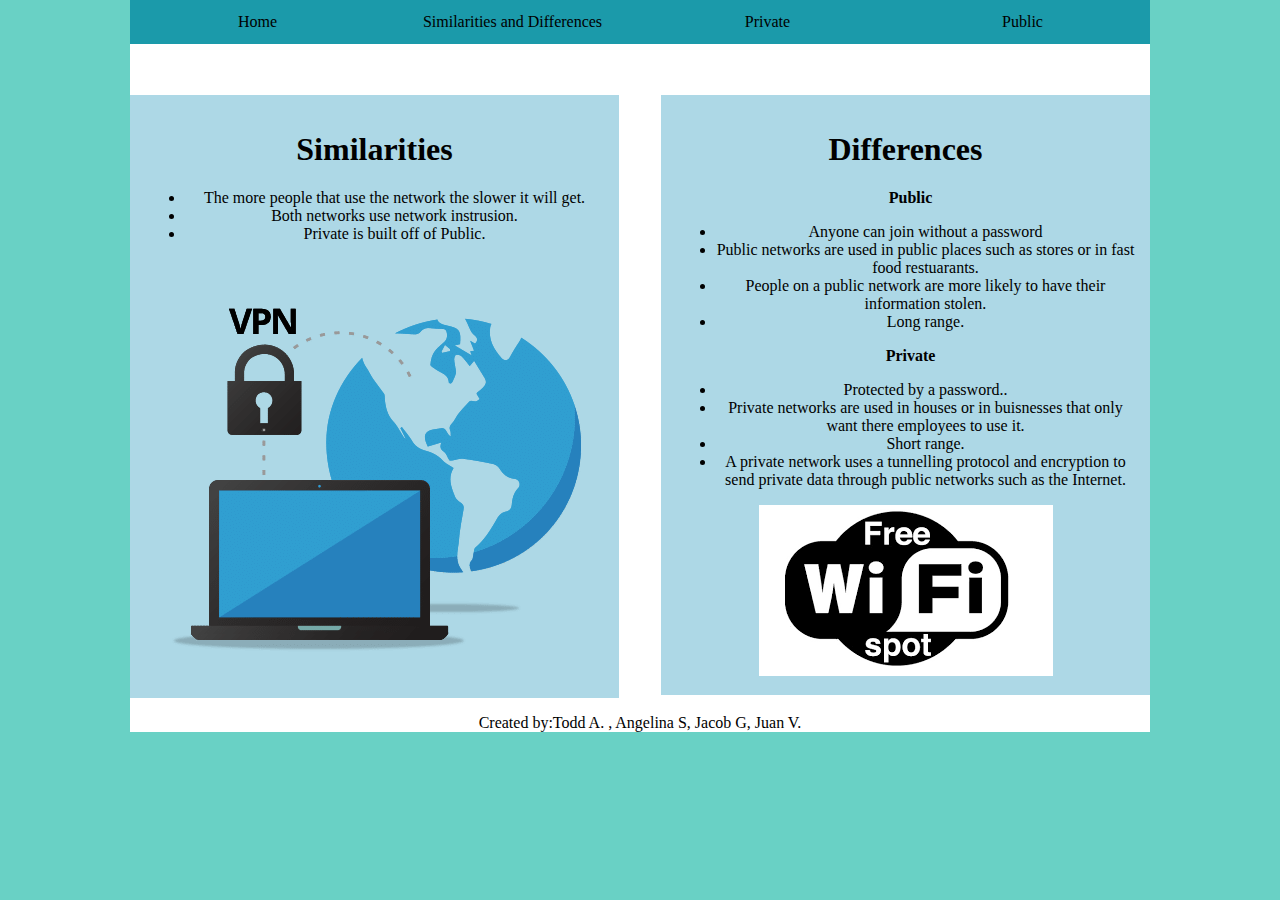
<file: page2.html>
<!DOCTYPE html>
<html>

<head>
    <meta charset="utf-8" />
    <meta http-equiv="X-UA-Compatible" content="IE=edge">
    <title>Similarities and Differences</title>
    <meta name="viewport" content="width=device-width, initial-scale=1">
    <link rel="stylesheet" href="layout.css">
    <link rel="stylesheet" href="styles.css">
</head>

<body>
    <header>
        <!-- Created the Navigation system at the top of the page -->
        <nav>
            <ul>
                <li><a href="index.html">Home</a></li>
                <li><a href="page2.html">Similarities and Differences</a></li>
                <li><a href="Private.html">Private</a></li>
                <li><a href="public.html">Public</a></li>
            </ul>
        </nav>
    </header>
    <div class="row">
        <div class="column">
            <h1>Similarities</h1>
            <ul>
                <li>The more people that use the network the slower it will get.</li>
                <li>Both networks use network instrusion.</li>
                <li>Private is built off of Public.</li>
            </ul>
            <img src="project private.png" alt="">
        </div>

        <div class="column2">
            <h1>Differences</h1>
            <h2>Public</h2>
            <ul>
                <li>Anyone can join without a password</li>
                <li>Public networks are used in public places such as stores or in fast food restuarants.</li>
                <li>People on a public network are more likely to have their information stolen.</li>
                <li>Long range.</li>
            </ul>
            <h2>Private</h2>
            <ul>
                <li>Protected by a password..</li>
                <li>Private networks are used in houses or in buisnesses that only want there employees to use it. </li>
                <li>Short range.</li>
                <li>A private network uses a tunnelling protocol and encryption to send private data through public
                    networks such as the Internet.
                </li>
            </ul>
            <img src="project public.png" alt="">
        </div>

    </div>

    <footer>
        <p>Created by:Todd A. , Angelina S, Jacob G, Juan V.</p>
    </footer>
</body>

</html>
</file>
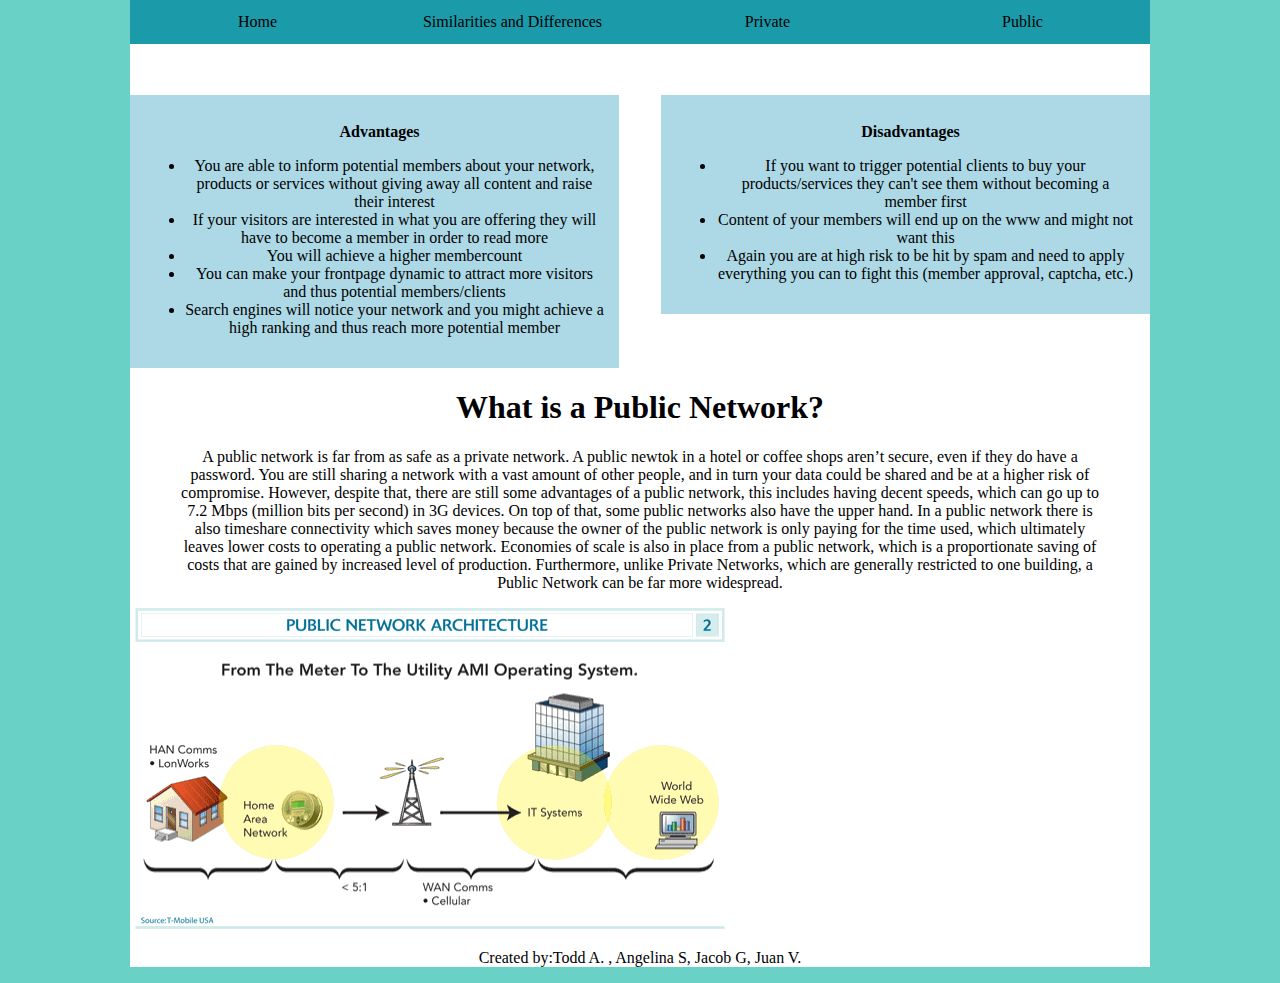
<file: public.html>
<!DOCTYPE>
<html>

<head>
    <meta charset="utf-8" />
    <meta http-equiv="X-UA-Compatible" content="IE=edge">
    <title>Public Networks</title>
    <meta name="viewport" content="width=device-width, initial-scale=1">
    <link rel="stylesheet" href="layout.css">
    <link rel="stylesheet" href="styles.css">
</head>

<body>
    <header>
        <nav>
            <ul>
                <li>
                    <a href="index.html">Home</a>
                </li>
                <li>
                    <a href="page2.html">Similarities and Differences</a>
                </li>
                <li>
                    <a href="Private.html">Private</a>
                </li>
                <li>
                    <a href="public.html">Public</a>
                </li>


            </ul>
        </nav>
    </header>
    <div class="row">
        <div class="column">
            <h2>Advantages</h2>
            <ul>
                <li>You are able to inform potential members about your network, products or services without giving
                    away all content and raise their interest</li>
                <li>If your visitors are interested in what you are offering they will have to become a member in order
                    to read more</li>
                <li>You will achieve a higher membercount</li>
                <li>You can make your frontpage dynamic to attract more visitors and thus potential members/clients</li>
                <li>Search engines will notice your network and you might achieve a high ranking and thus reach more
                    potential member</li>
            </ul>
        </div>
        <div class="column2">
            <h2>Disadvantages</h2>
            <ul>
                <li>If you want to trigger potential clients to buy your products/services they can't see them without
                    becoming a member first</li>
                <li>Content of your members will end up on the www and might not want this</li>
                <li>Again you are at high risk to be hit by spam and need to apply everything you can to fight this
                    (member approval, captcha, etc.)</li>
            </ul>
        </div>
    </div>
    <h1>What is a Public Network?</h1>
    <p>
        A public network is far from as safe as a private network. A public newtok in a hotel or coffee shops aren’t
        secure, even if they do have a password. You are still sharing a network with a vast amount of other people,
        and in turn your data could be shared and be at a higher risk of compromise. However, despite that, there are
        still some advantages of a public network, this includes having decent speeds, which can go up to 7.2 Mbps
        (million bits per second) in 3G devices. On top of that, some public networks also have the upper hand. In a
        public network there is also timeshare connectivity which saves money because the owner of the public network
        is only paying for the time used, which ultimately leaves lower costs to operating a public network. Economies
        of scale is also in place from a public network, which is a proportionate saving of costs that are gained by
        increased level of production. Furthermore, unlike Private Networks, which are generally restricted to one
        building, a Public Network can be far more widespread. </p>


    <div class="img">
        <img id="img1" src="Public network.gif" alt="">
    </div>
    <footer>
        <p>Created by:Todd A. , Angelina S, Jacob G, Juan V.</p>
    </footer>
</body>

</html>
</file>
<file: layout.css>
/* Body Styles  */
body>header>nav {
    display: table;
    width: 100%;
}

body>header>nav>ul {
    display: table-row;
}

body>header>nav>ul>li {
    display: table-cell;
    text-align: center;
}

body>header>nav>ul>li>a {
    display: block;
    width: 100%;
}


body>nav {
    width: 100%;
    float: left;
}

*/ body>header>nav {
    display: table;
    width: 100%;
}

body>header>nav>ul>li {
    width: 25%;
}

/* Sets the different column classes with their different locations and colors */
.column {
    float: left;
    width: 45%;
    padding: 15px;
    text-align: center;
    background-color: #add8e6;

}

.column2 {
    float: right;
    width: 45%;
    padding: 15px;
    text-align: center;
    background-color: #add8e6;
}

.column ul li {
    list-style-type: disc;
}

.column2 ul li {
    list-style-type: disc;
}

/* Clear floats after the columns */
.row:after {
    content: "";
    display: table;
    clear: both;
}

/* Responsive layout - makes the three columns stack on top of each other instead of next to each other */
@media screen and (max-width:600px) {
    .column {
        width: 100%;
    }
}

/* Heading Styles */
h2 {
    font-size: 1em;
    padding-left: 10px;
}



h1 {
    border-bottom: 20px;
}

p {
    text-align: center;
}
</file>
<file: styles.css>
html {
    background-color: #69D1C5;
}

body {
    background-color: white;
    margin: 0 auto;
    width: 100%;
    max-width: 1020px;
    min-width: 640px;
}



/* Nav Styles */
header nav {
    background-color: #69D1C5;
}

header nav ul li a {
    text-decoration: none;
    background-color: #1B9AAA;
    padding: 5% 0% 5% 0%;
}

header nav ul li a:link,
header nav ul li a:visited {
    color: black;
}

header nav ul li a:hover,
header nav ul li a:active {
    background-color: #59D2FE;
    color: #fdfffc;
}

.column {
    margin-top: 5%
}

.column2 {
    margin-top: 5%
}

/* Section Styles */

h1 {
    text-align: center
}

p {
    text-align: center;
    padding-left: 50px;
    padding-right: 50px;
}

.img {
    place-content: center;
}
</file>
